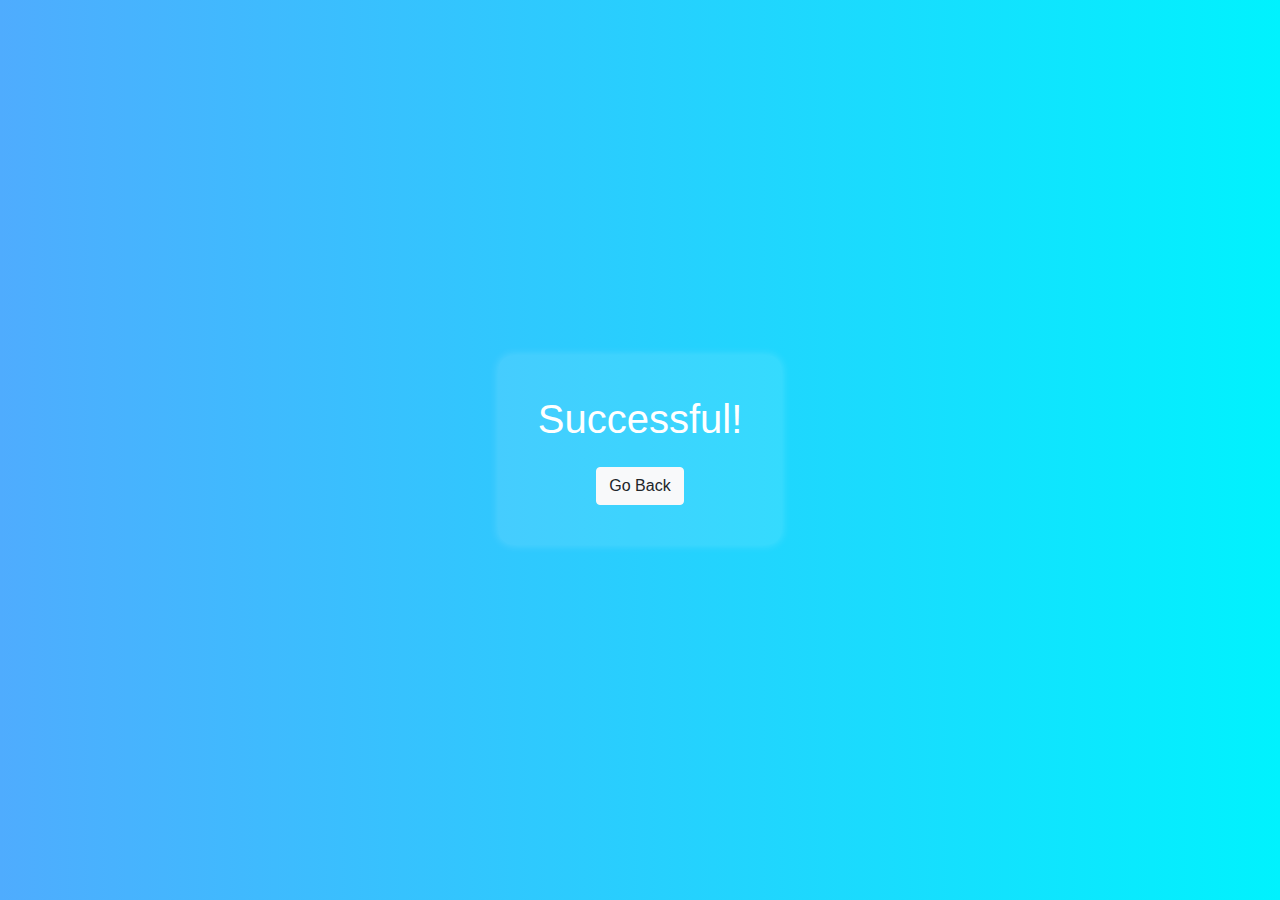
<file: newPage.html>
<!DOCTYPE html>
<html>
  <head>
    <title>Success</title>
    <link href="https://stackpath.bootstrapcdn.com/bootstrap/4.5.2/css/bootstrap.min.css" rel="stylesheet">
    <style>
      body {
        background: linear-gradient(to right, #4facfe, #00f2fe);
        height: 100vh;
        display: flex;
        align-items: center;
        justify-content: center;
        color: white;
        text-align: center;
      }
      .success-box {
        background: rgba(255, 255, 255, 0.1);
        padding: 40px;
        border-radius: 15px;
        box-shadow: 0 0 10px rgba(255, 255, 255, 0.2);
      }
    </style>
  </head>
  <body>
    <div class="success-box">
      <h1>Successful!</h1>
 
      <a href="index.html" class="btn btn-light mt-3">Go Back</a>
    </div>
  </body>
</html>
</file>
